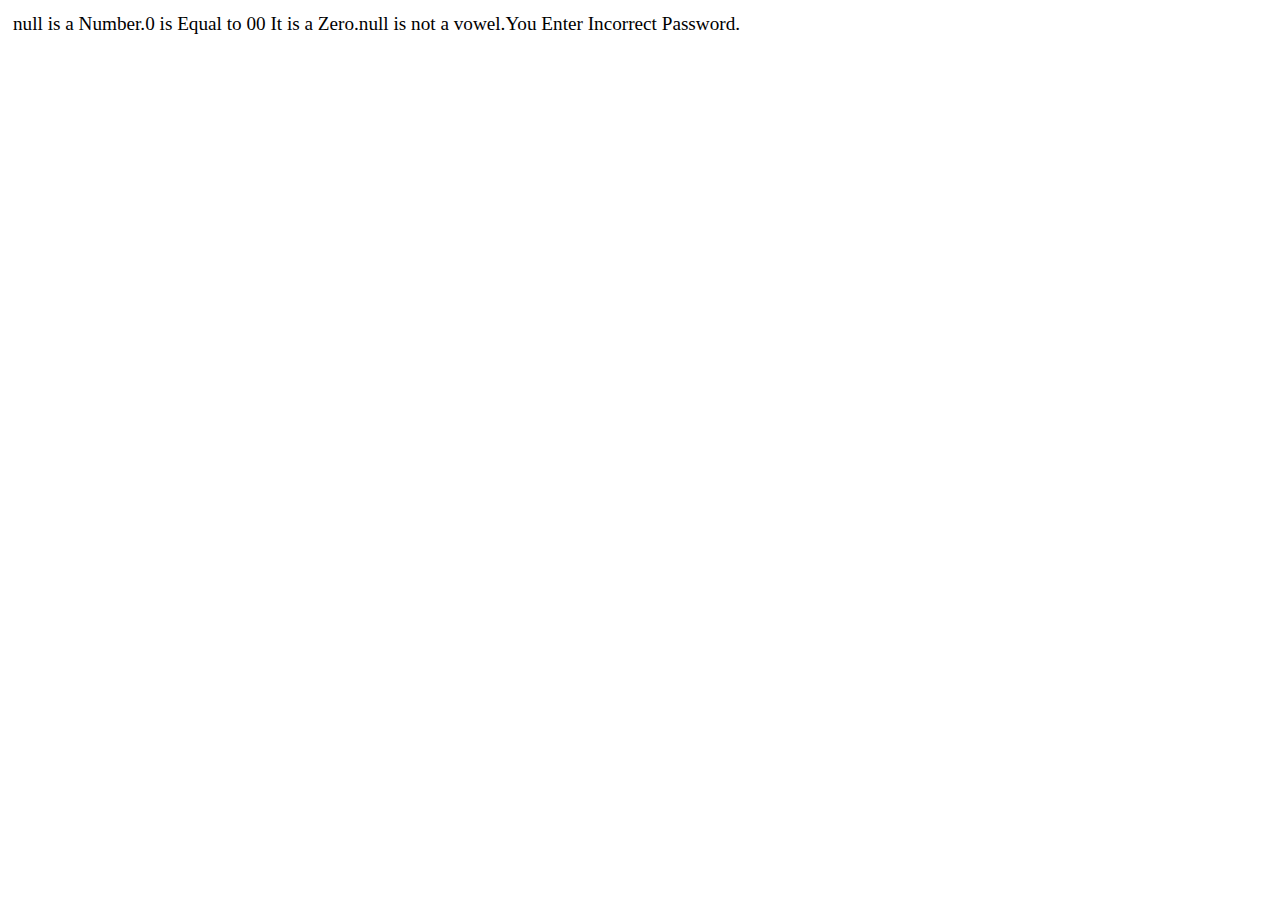
<file: Exercise 12 to 13/index.html>
<!DOCTYPE html>
<html>
<head>
    <meta charset='utf-8'>
    <meta http-equiv='X-UA-Compatible' content='IE=edge'>
    <title>Chapter 1</title>
    <meta name='viewport' content='width=device-width, initial-scale=1'>
    <link rel='stylesheet' type='text/css' media='screen' href='main.css'>
    

</head>
<body>
    
</body>
            <script src='main.js'></script>
</html>
</file>
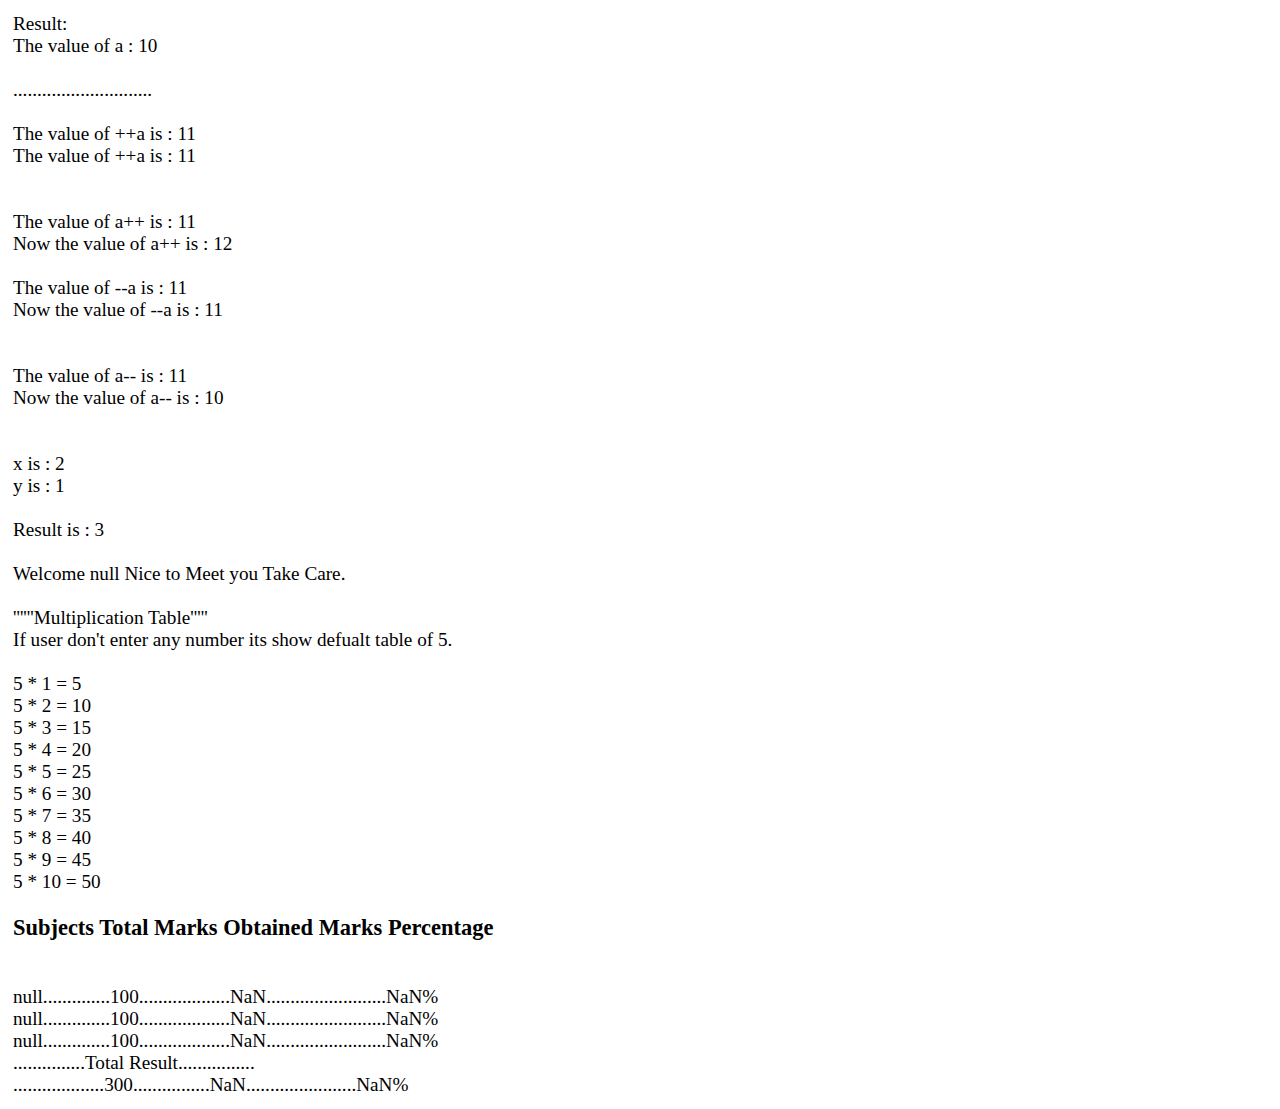
<file: Exercise 6 to 9/index.html>
<!DOCTYPE html>
<html>
<head>
    <meta charset='utf-8'>
    <meta http-equiv='X-UA-Compatible' content='IE=edge'>
    <title>Chapter 1</title>
    <meta name='viewport' content='width=device-width, initial-scale=1'>
    <link rel='stylesheet' type='text/css' media='screen' href='main.css'>
    <script src='main.js'></script>

</head>
<body>
    
</body>
</html>
</file>
<file: Exercise 12 to 13/main.css>
body{
    font-size: larger;
    padding: 5px;
}
</file>
<file: Exercise 6 to 9/main.css>
body{
    font-size: larger;
    padding: 5px;
}
</file>
